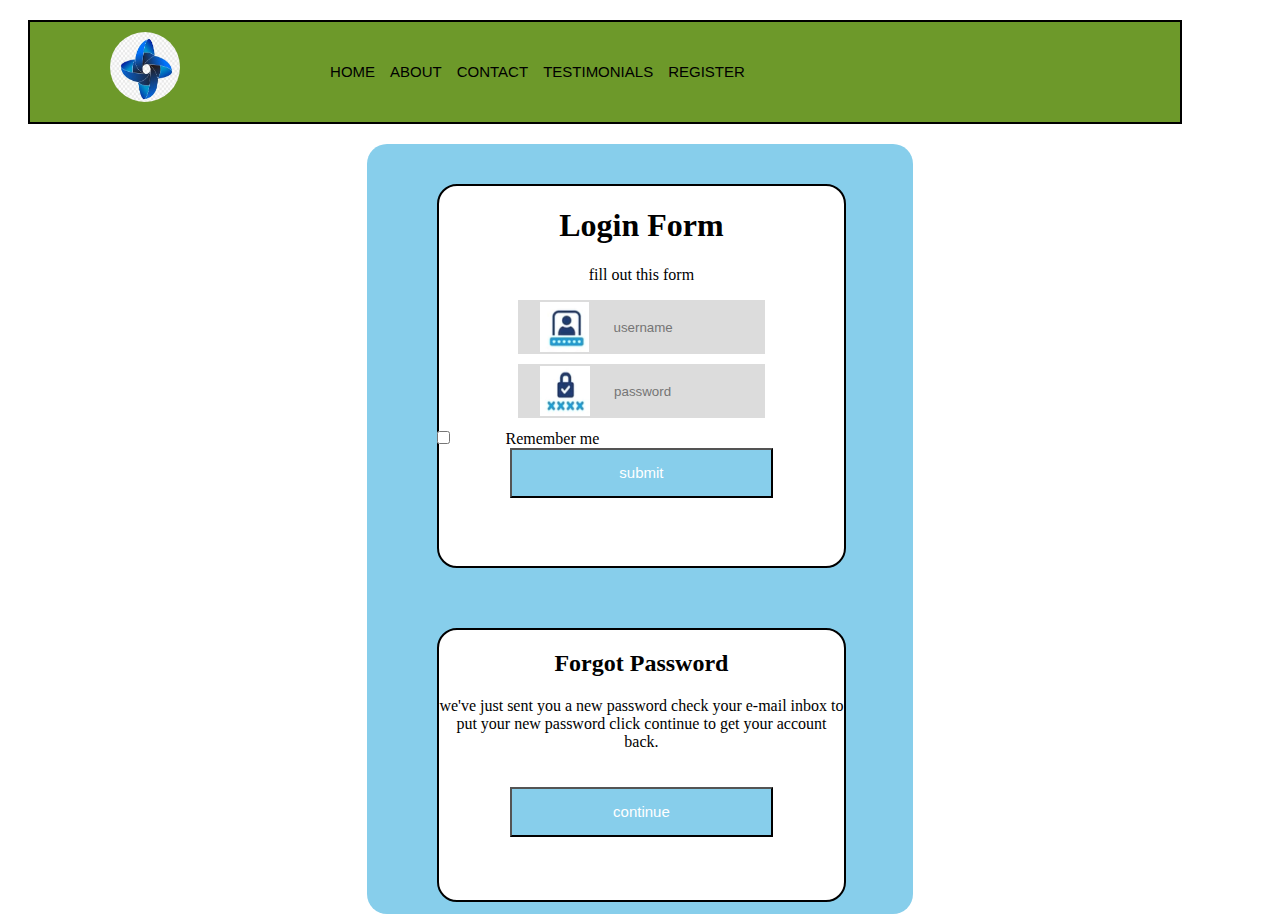
<file: index.html>
<!DOCTYPE html>
<html lang="en">
<head>
	<meta charset="UTF-8">
	<meta name="viewport" content="width=device-width, initial-scale=1.0">
	<link rel="stylesheet" href="style.css">
	<title>Web Development</title>
</head>
<body>
	<header>
        <div id="logo">
            <a href="practical-2.html"><img src="images/logo.JPG" height="50px" width="50px" alt="logo"></a>
        </div>	
        <div id="links">
            <ul>
                <li><a href="#">HOME</a></li>
                <li><a href="pages/about.html">ABOUT</a></li>
                <li><a href="pages/contact.html">CONTACT</a></li>
                <li><a href="pages/review.html">TESTIMONIALS</a></li>
                <li><a href="pages/registration.html">REGISTER</a></li>
            </ul>
        </div>
    </header> 
		<div class="get_form">
			<div id="login_form">
				<form>
					<div id="form_header">
						<h1>Login Form</h1>
						<p>fill out this form</p>
					</div>
					
					<div id="form_name">
						<img src="images/Username.jpg" height="50px" width="50px" alt="logo">
						<input type="text" id="username" placeholder="username">
					</div>
					<div id="form_type">
						<img src="images/password.jpg" height="50px" width="50px" alt="logo">
						<input type="password" id="username" placeholder="password">
					</div>
					<div id="form_me">
						<label>Remember me</label>
						<input type="checkbox" id="checkbox" >
					</div>
					<div id="form_submit">
						<button>submit</button>
					</div>
				</form>
			</div>
			<div class="form_forgot">
				<div id="form_for">
					<h2>Forgot Password</h2>
					<p>we've just sent you a new password check your e-mail inbox to put your new password click continue to get your account back.</p>
					<div id="for_submit">
						<button>continue</button>
					</div>
	
				</div>
	
			</div>
		</div>
</body>
</html>
</file>
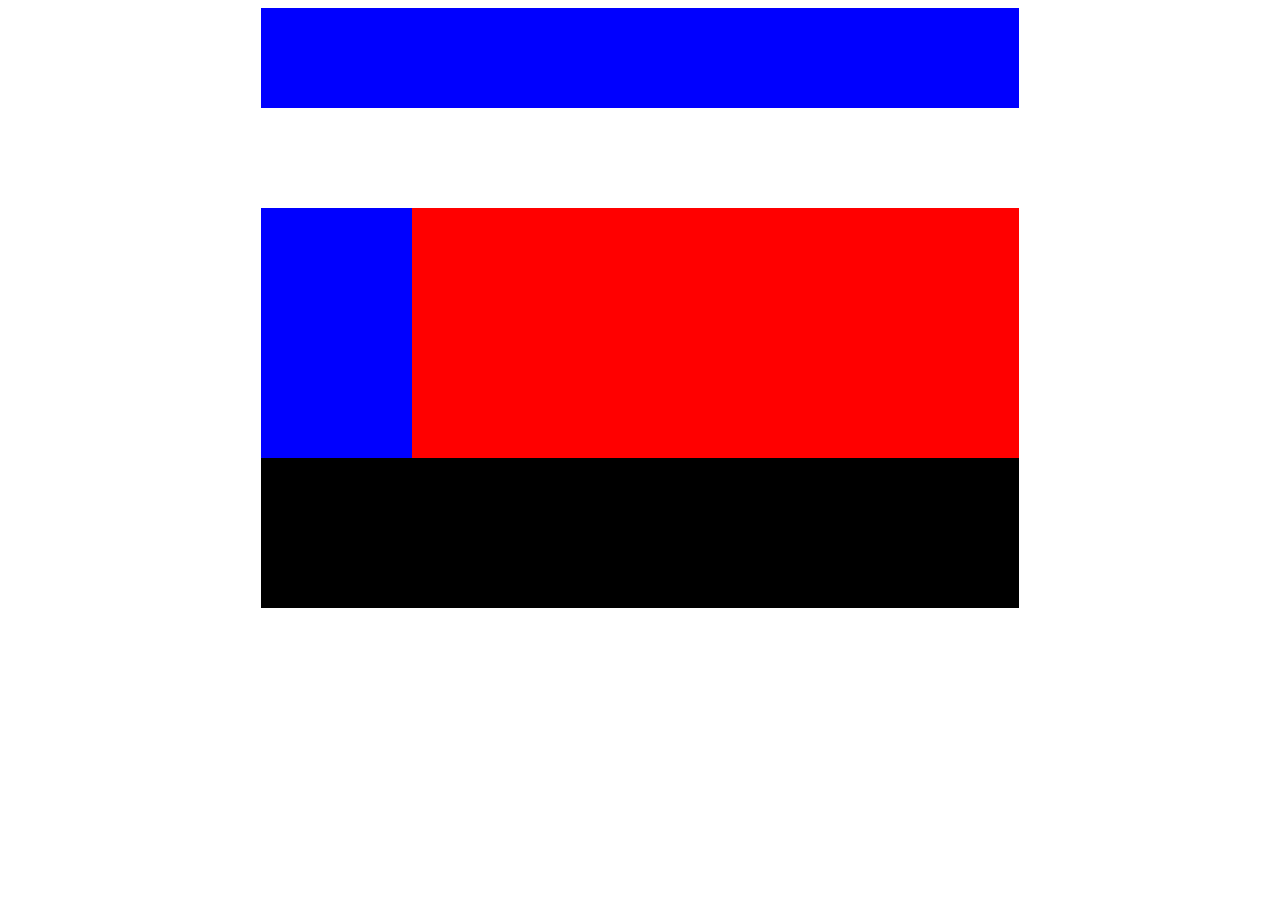
<file: pratical.html>
<DOCTYPE>
<HTML>
<head>
    <title>practical</title>
    <style>
        .main{
            height: 600px;
            width: 60%;
            margin: auto;
            background: yellow;
        }
        header{
            height: 100px;
            width: 100%;
            background: blue;
        }
        nav{
            height: 100px;
            width: 100%;
            background: white;
        }
        .content{
            height: 100px;
            width: 100%;
            display: flex;
        }
        #index{
            height: 250px;
            width: 20%;
            background: blue;
        }
        #content_section{
            height: 250px;
            width: 80%;
            background: red;
        }
        footer{
            height: 300px;
            width: 100%;
            background: black; 
        }
    </style>
</head>
<body>
    <div class="main">
        <header>
            <h1></h1>
        </header>
        <nav>

        </nav>
        <div class="content">
            <div id="index">

            </div>
            <div id="content_section">

            </div>
        </div>
        <footer>

        </footer>




    </div>    

</body>
</HTML>
</file>
<file: style.css>
header{
            height: 100px;
            width: 91%;
            background: rgb(109, 153, 42);
            text-align: center;
            margin: 20px;
            border: 2px solid black;
			display: flex;
			gap: 30px;
			align-content: center;
			align-items: center;
        }
        header #logo{
	        height: 80px;
	        width: 20%; 
        }
        header #logo img{
	        height: 70px;
	        width: 70px;
	        border-radius: 50%;
        }
		#links{
			padding: 0px;
			margin: 0px;
			
		}
		#links ul{
			display: flex;
			gap: 15px;
		}
		#links ul li{
			list-style: none;
		}
		#links ul li a{
			text-decoration: none;
			font-family: arial;
			font-size: 15px;
			color: black;
		}
		#links ul li a:hover{
			color: white;
			text-decoration: underline;
			font-weight: bold;
		}		
        .get_form{
			height: 730px;
			width: 40%;
			margin: auto;
			background: skyblue;
			padding: 20px;
			border-radius: 20px;
		}
		#login_form{
			height: 380px;
			width: 80%;
			margin: 20px;
			margin-left: 50px;
			background: white;
			border: 2px solid black;
			text-align: center;
			border-radius: 20px;
		}
		#form_name{
			height: 50px;
			width: 60%;
			display: flex;
			margin: 20px;
			margin: auto;
			margin-bottom: 10px;
			background: gainsboro;
			border: 2px solid gainsboro;
		}
		#form_name input{
			height: 45px;
			width: 100%;
			background: gainsboro;
			border: 2px solid gainsboro;
			margin-left: 20px;
		}
		#form_name img{
			align-items: center;
			margin-left: 20px;
		}
		#form_type{
			height: 50px;
			width: 60%;
			display: flex;
			background: white;
			margin: auto;
			background: gainsboro;
			border: 2px solid gainsboro;
			margin-bottom: 10px;
		}
		#form_type input{
			height: 45px;
			width: 100%;
			background: gainsboro;
			border: 2px solid gainsboro;
			margin-left: 20px;
		}
		#form_type img{
			align-items: center;
			margin-left: 20px;
		}
		#form_me{
			margin-right: 270px;
		}	
		#form_me input{
			width: 90%;
			margin-left: -220px;
		}
		#form_me label{
			margin-left: 30px;
			margin: auto;
		}
		#form_submit button{
			width: 65%;
			height: 50px;
			background: skyblue;
			margin-top: 10px;
			color: white;
			margin: auto;
			font-size: 15px;
		}
		#form_for{
			height: 270px;
			width: 80%;
			margin-left: 50px;
			margin-top: 60px;
			background: white;
			border: 2px solid black;
			text-align: center;
			border-radius: 20px;
		}
		#form_for input{
			width: 50%;
			
		}
		#for_submit{
			color: white;
		} 
		#for_submit button {
			width: 65%;
			height: 50px;
			background: skyblue;
			color: white;
			margin: auto;
			font-size: 15px;
			margin-top: 20px;
		}
</file>
